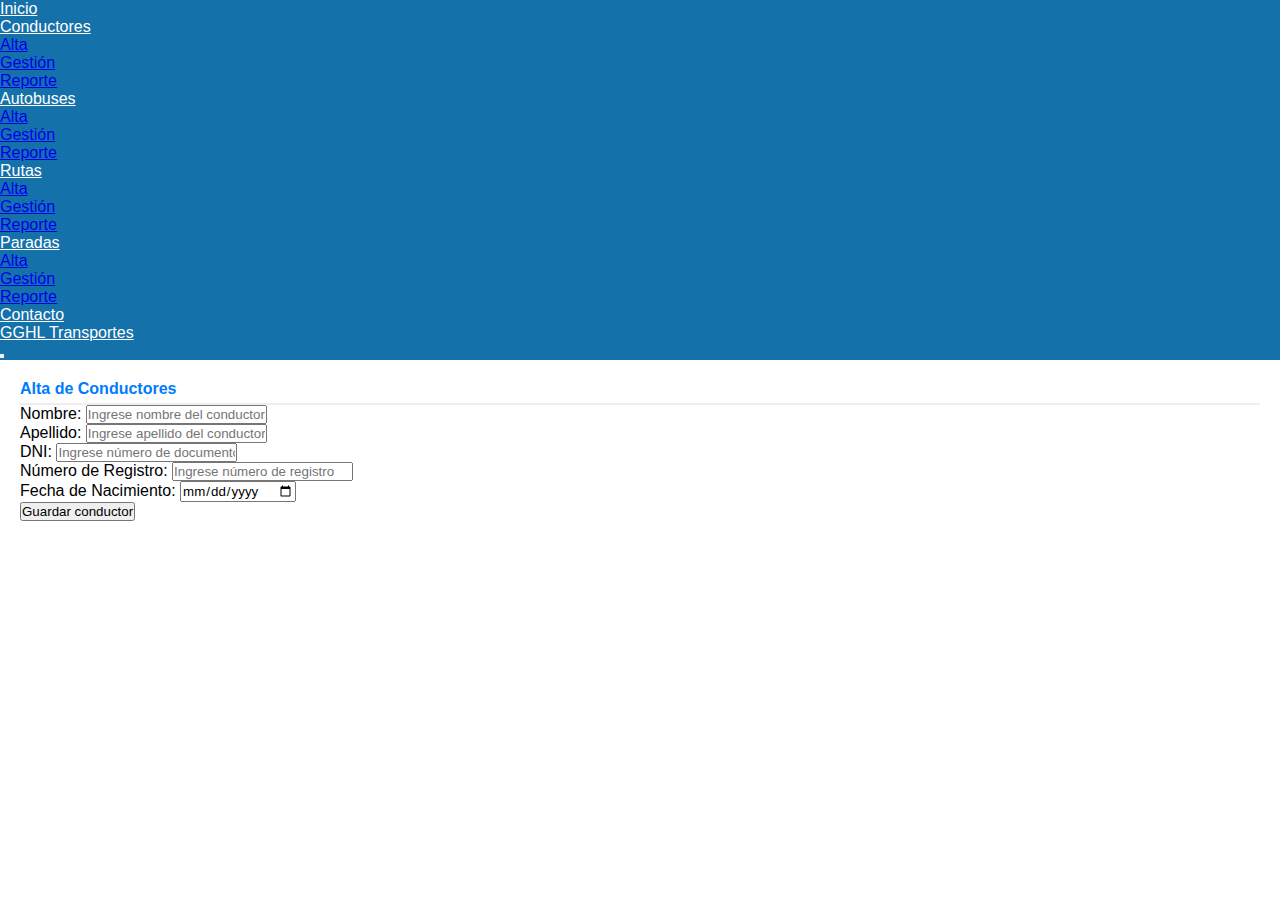
<file: conductoresAlta.html>
<!DOCTYPE html>
<html lang="en">

<head>
  <meta charset="UTF-8">
  <meta name="viewport" content="width=device-width, initial-scale=1.0">
  <title>Alta de Conductores</title>
  <link rel="icon" href="assets/favicon.ico">
  <link href="https://cdn.jsdelivr.net/npm/bootstrap@5.3.6/dist/css/bootstrap.min.css" rel="stylesheet"
  integrity="sha384-4Q6Gf2aSP4eDXB8Miphtr37CMZZQ5oXLH2yaXMJ2w8e2ZtHTl7GptT4jmndRuHDT" crossorigin="anonymous">
  <link rel="stylesheet" href="css/style.css">
</head>

<body>
  <header id="idheader"></header>

  <div class="Content">
  <h4>Alta de Conductores</h4>


  <!-- Formulario para el alta -->
  <form>
    <div class="form-row">
      <div class="form-group mb-3">
        <label for="nombre">Nombre:</label>
        <input type="text" class="form-control" id="nombre" name="nombre" required placeholder="Ingrese nombre del conductor">
      </div>
      <div class="form-group mb-3">
        <label for="apellido">Apellido:</label>
        <input type="text" class="form-control" id="apellido" name="apellido" required placeholder="Ingrese apellido del conductor">
      </div>
    </div>
    <div class="form-group mb-3">
      <label for="registro">DNI:</label>
      <input type="text" class="form-control" id="DNI" name="DNI" required placeholder="Ingrese número de documento">
    </div>
    <div class="form-group mb-3">
      <label for="registro">Número de Registro:</label>
      <input type="text" class="form-control" id="registro" name="registro" required placeholder="Ingrese número de registro">
    </div>
    <div class="form-group mb-3">
      <label for="fechaNacimiento">Fecha de Nacimiento:</label>
      <input type="date" class="form-control" id="fechaNacimiento" name="fechaNacimiento" required>
    </div>

    <!-- Botón que llama a la función del js que guarda el conductor -->
    <button class="btn btn-success" onclick="agregarConductor(event)">Guardar conductor</button>
  </form>

  </div>

  <script src="js/header.js"></script>
  <script src="js/conductoresAlta.js"></script>
  <script src="https://cdn.jsdelivr.net/npm/bootstrap@5.3.3/dist/js/bootstrap.bundle.min.js"></script>
</body>

</html>
</file>
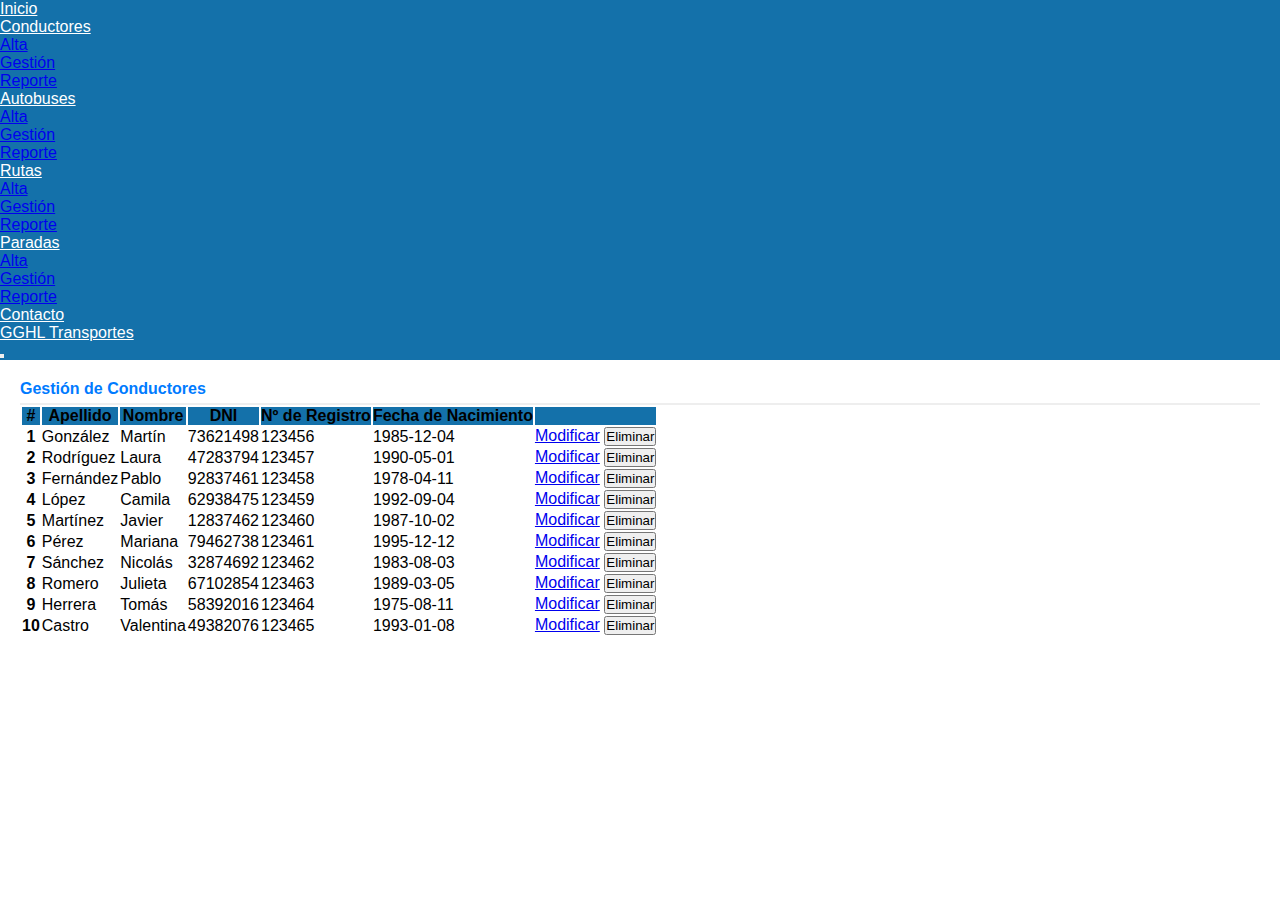
<file: conductoresGestion.html>
<!DOCTYPE html>
<html lang="en">

<head>
  <meta charset="UTF-8">
  <meta name="viewport" content="width=device-width, initial-scale=1.0">
  <title>Gestión de Conductores</title>
  <link rel="icon" href="assets/favicon.ico">
  <link href="https://cdn.jsdelivr.net/npm/bootstrap@5.3.6/dist/css/bootstrap.min.css" rel="stylesheet"
  integrity="sha384-4Q6Gf2aSP4eDXB8Miphtr37CMZZQ5oXLH2yaXMJ2w8e2ZtHTl7GptT4jmndRuHDT" crossorigin="anonymous">
  <link rel="stylesheet" href="css/style.css">
</head>

<body>
  <header id="idheader"></header>

  <div class="Content">
    <h4>Gestión de Conductores</h4>

    <table class="table table-striped table-hover">

      <!-- Encabezado de la tabla -->
      <thead class="thead-light table-primary">
        <tr>
          <th scope="col">#</th>
          <th scope="col">Apellido</th>
          <th scope="col">Nombre</th>
          <th scope="col">DNI</th>
          <th scope="col">Nº de Registro</th>
          <th scope="col">Fecha de Nacimiento</th>
          <th scope="col"></th>
        </tr>
      </thead>

      <!-- Dejo el elemento que se llena con el script -->
      <tbody id="tbody">
        
      </tbody>
    </table>


  </div>

  <script src="js/header.js"></script>
  <script src="js/conductoresGestion.js"></script>
  <script src="https://cdn.jsdelivr.net/npm/bootstrap@5.3.3/dist/js/bootstrap.bundle.min.js"></script>
</body>

</html>
</file>
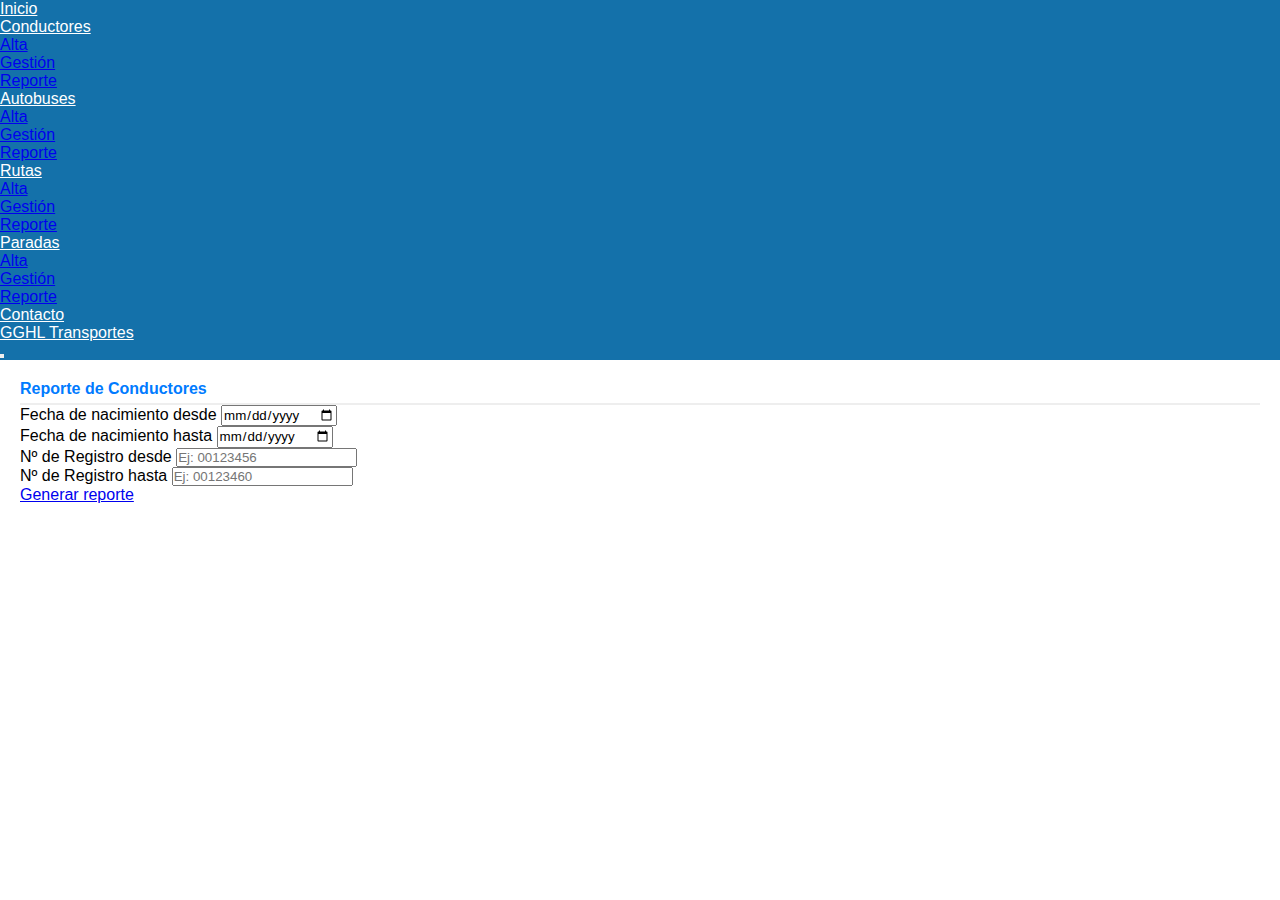
<file: conductoresReporte.html>
<!DOCTYPE html>
<html lang="en">

<head>
  <meta charset="UTF-8">
  <meta name="viewport" content="width=device-width, initial-scale=1.0">
  <title>Reporte de Conductores</title>
  <link rel="icon" href="assets/favicon.ico">
  <link href="https://cdn.jsdelivr.net/npm/bootstrap@5.3.6/dist/css/bootstrap.min.css" rel="stylesheet"
  integrity="sha384-4Q6Gf2aSP4eDXB8Miphtr37CMZZQ5oXLH2yaXMJ2w8e2ZtHTl7GptT4jmndRuHDT" crossorigin="anonymous">
  <link rel="stylesheet" href="css/style.css">
</head>

<body>
  <header id="idheader"></header>

  <div class="Content">
    <h4>Reporte de Conductores</h4>

    <form id="filtroForm" class="mb-4">

      <div class="row g-3 mb-3">
        <div class="col-md-4">
          <label for="fechaDesde" class="form-label">Fecha de nacimiento desde</label>
          <input type="date" class="form-control" id="fechaDesde" name="fechaDesde" />
        </div>
        <div class="col-md-4">
          <label for="fechaHasta" class="form-label">Fecha de nacimiento hasta</label>
          <input type="date" class="form-control" id="fechaHasta" name="fechaHasta" />
        </div>
      </div>

      <div class="row g-3 mb-3">
        <div class="col-md-4">
          <label for="registroDesde" class="form-label">Nº de Registro desde</label>
          <input type="text" class="form-control" id="registroDesde" name="registroDesde" placeholder="Ej: 00123456" />
        </div>
        <div class="col-md-4">
          <label for="registroHasta" class="form-label">Nº de Registro hasta</label>
          <input type="text" class="form-control" id="registroHasta" name="registroHasta" placeholder="Ej: 00123460" />
        </div>
      </div>
      <div class="col-12">
        <a href="ReporteConductores.xlsx" class="btn btn-primary">Generar reporte</a>
      </div>
    </form>


  </div>

  <script src="js/header.js"></script>
  <script src="https://cdn.jsdelivr.net/npm/bootstrap@5.3.3/dist/js/bootstrap.bundle.min.js"></script>
</body>

</html>
</file>
<file: css/style.css>
:root {
    /* Paleta de colores */
    --varcolor1: rgb(20, 113, 170);;
}

/* General */
* {
    margin: 0px;
    padding: 0px;
    font-family: 'Arial','Roboto', 'Monserrat', sans-serif;
    box-sizing: border-box;
}

/* *** Navbar *** */
nav{
    background-color: var(--varcolor1);
}

.nav-link, .navbar-brand{
    color: white;
}

/* *** Contenido *** */

h3, h4 {
    color: #007bff;
    border-bottom: 2px solid #eee;
    padding-bottom: 5px;
    margin-top: 20px;
}

.Content{
    margin: 20px;
}

/* *** Forms *** */
form{
    max-width: 768px;
}

form input[type="date"] {
    max-width: 300px;
  }

/* *** Index *** */

#divLogoIndex{
    display: flex;
    justify-content: center;
    align-content: center;
}

#logoIndex{
    width: 400px;

}

/* *** Gestion *** */
thead{
    background-color: var(--varcolor1);
}
</file>
